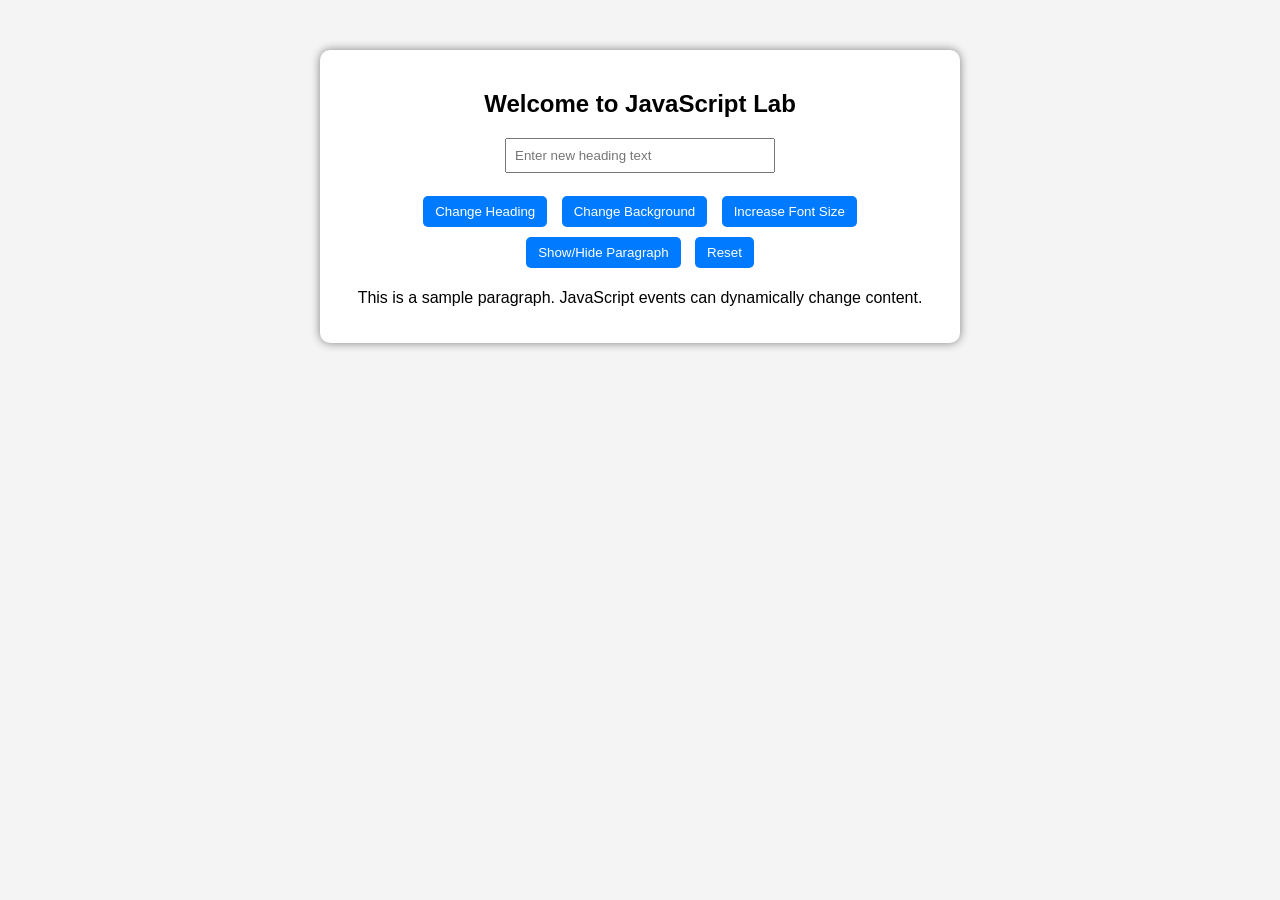
<file: experiment6/index.html>
<!DOCTYPE html>
<html lang="en">
<head>
    <meta charset="UTF-8">
    <meta name="viewport" content="width=device-width, initial-scale=1.0">
    <title>DOM events</title>
    <link rel="stylesheet" href="style.css">
</head>
<body>
  
 <div class="container">
    <h2 id="mainHeading">Welcome to JavaScript Lab</h2>

    <input type="text" id="userInput" placeholder="Enter new heading text">

    <br><br>

    <button id="changeTextBtn">Change Heading</button>
    <button id="bgColorBtn">Change Background</button>
    <button id="fontSizeBtn">Increase Font Size</button>
    <button id="toggleBtn">Show/Hide Paragraph</button>
    <button id="resetBtn">Reset</button>

    <p id="paragraph">
        This is a sample paragraph. JavaScript events can dynamically change content.
    </p>
</div>

    <script src="app.js"></script>
</body>
</html>
</file>
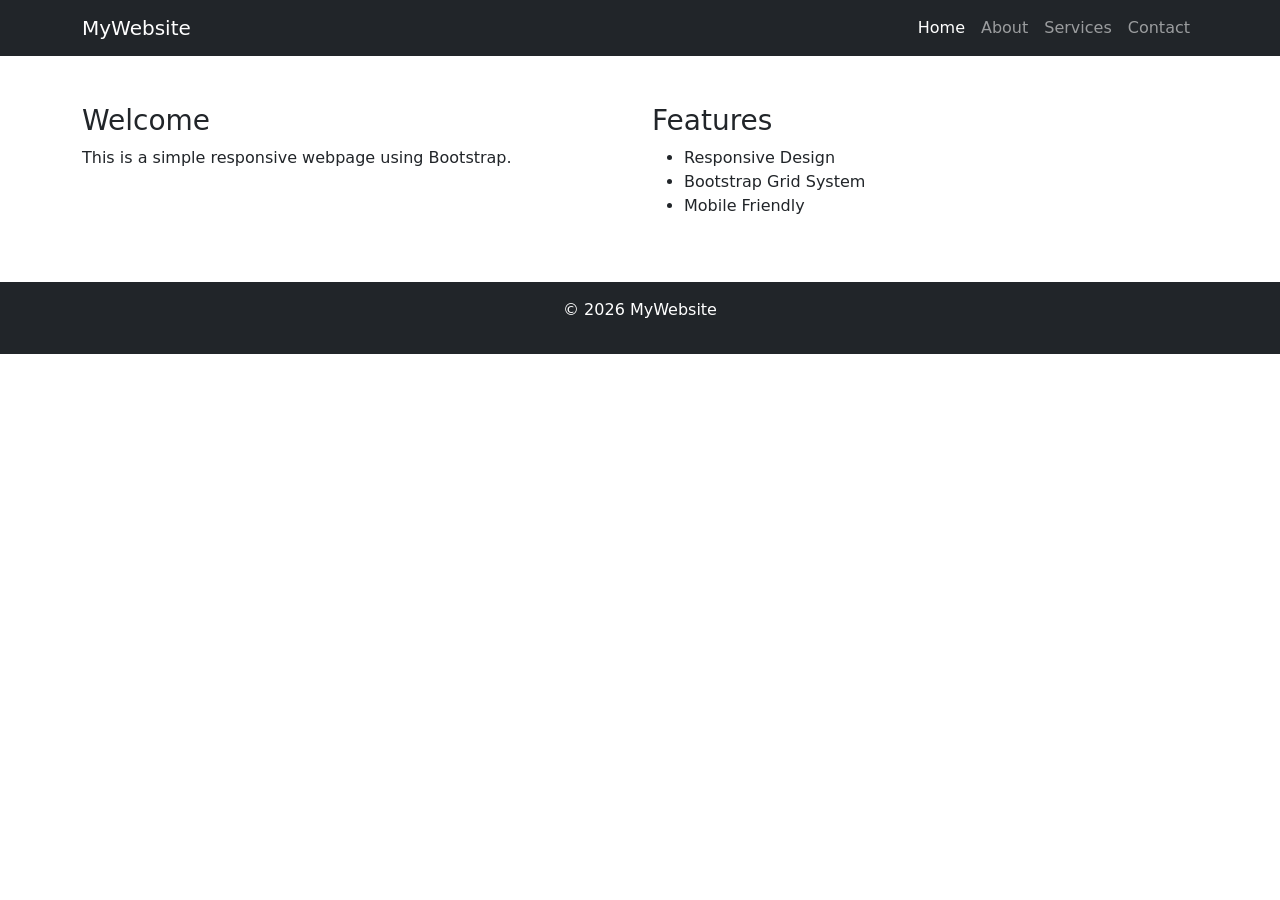
<file: practicalexam.html>
<!DOCTYPE html>
<html lang="en">
<head>
    <meta charset="UTF-8">
    <meta name="viewport" content="width=device-width, initial-scale=1">
    <title>Bootstrap Webpage</title>

    <link href="https://cdn.jsdelivr.net/npm/bootstrap@5.3.0/dist/css/bootstrap.min.css" rel="stylesheet">
</head>

<body>

<nav class="navbar navbar-expand-lg navbar-dark bg-dark">
    <div class="container">
        <a class="navbar-brand" href="#">MyWebsite</a>

        <button class="navbar-toggler" type="button" data-bs-toggle="collapse" data-bs-target="#menu">
            <span class="navbar-toggler-icon"></span>
        </button>

        <div class="collapse navbar-collapse" id="menu">
            <ul class="navbar-nav ms-auto">
                <li class="nav-item"><a class="nav-link active" href="#">Home</a></li>
                <li class="nav-item"><a class="nav-link" href="#">About</a></li>
                <li class="nav-item"><a class="nav-link" href="#">Services</a></li>
                <li class="nav-item"><a class="nav-link" href="#">Contact</a></li>
            </ul>
        </div>
    </div>
</nav>

<div class="container my-5">
    <div class="row">
        <div class="col-12 col-md-6">
            <h3>Welcome</h3>
            <p>This is a simple responsive webpage using Bootstrap.</p>
        </div>

        <div class="col-12 col-md-6">
            <h3>Features</h3>
            <ul>
                <li>Responsive Design</li>
                <li>Bootstrap Grid System</li>
                <li>Mobile Friendly</li>
            </ul>
        </div>
    </div>
</div>

<footer class="bg-dark text-white text-center p-3">
    <p>© 2026 MyWebsite</p>
</footer>

<script src="https://cdn.jsdelivr.net/npm/bootstrap@5.3.0/dist/js/bootstrap.bundle.min.js"></script>

</body>
</html>
</file>
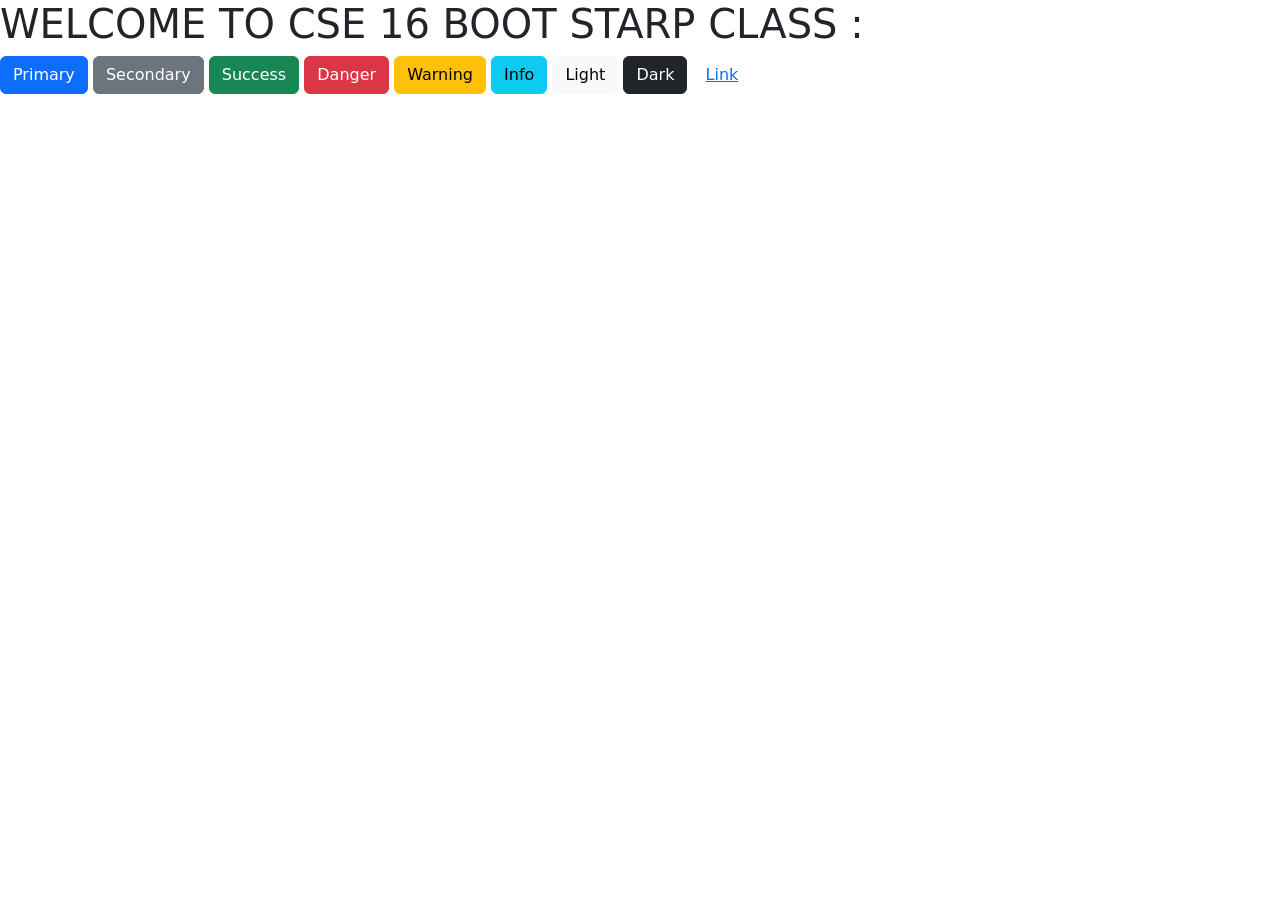
<file: bootstrap/bootstrap.html>
<!DOCTYPE html>
<html lang="en">
<head>
    <meta charset="UTF-8">
    <meta name="viewport" content="width=device-width, initial-scale=1.0">
    <title>Document</title>
    <link href="https://cdn.jsdelivr.net/npm/bootstrap@5.3.8/dist/css/bootstrap.min.css" rel="stylesheet" integrity="sha384-sRIl4kxILFvY47J16cr9ZwB07vP4J8+LH7qKQnuqkuIAvNWLzeN8tE5YBujZqJLB" crossorigin="anonymous">
</head>
<body>
    <h1> WELCOME TO CSE 16 BOOT STARP CLASS :</h1>
    <button type="button" class="btn btn-primary">Primary</button>
    <button type="button" class="btn btn-secondary">Secondary</button>
<button type="button" class="btn btn-success">Success</button>
<button type="button" class="btn btn-danger">Danger</button>
<button type="button" class="btn btn-warning">Warning</button>
<button type="button" class="btn btn-info">Info</button>
<button type="button" class="btn btn-light">Light</button>
<button type="button" class="btn btn-dark">Dark</button>

<button type="button" class="btn btn-link">Link</button>
</body>
</html>
</file>
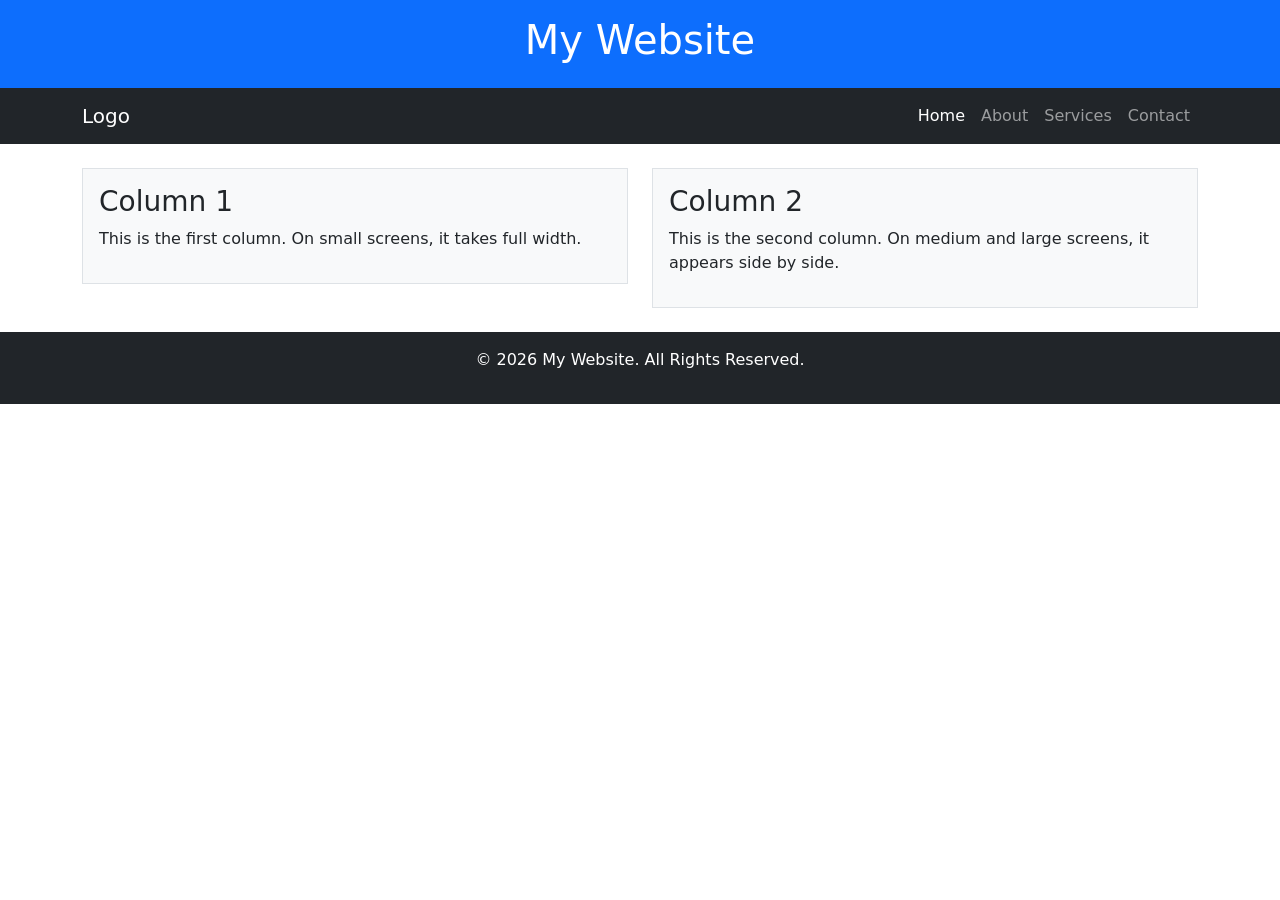
<file: experiment1/exp1.html>
<!DOCTYPE html>
<html lang="en">
<head>
    <meta charset="UTF-8">
    <meta name="viewport" content="width=device-width, initial-scale=1">
    <title>Responsive Web Page</title>

    <link href="https://cdn.jsdelivr.net/npm/bootstrap@5.3.0/dist/css/bootstrap.min.css" rel="stylesheet">
</head>

<body>

<header class="bg-primary text-white text-center p-3">
    <h1>My Website</h1>
</header>

<nav class="navbar navbar-expand-lg navbar-dark bg-dark">
    <div class="container">
        <a class="navbar-brand" href="#">Logo</a>
        <button class="navbar-toggler" type="button" data-bs-toggle="collapse" data-bs-target="#navbarNav">
            <span class="navbar-toggler-icon"></span>
        </button>

        <div class="collapse navbar-collapse" id="navbarNav">
            <ul class="navbar-nav ms-auto">
                <li class="nav-item"><a class="nav-link active" href="#">Home</a></li>
                <li class="nav-item"><a class="nav-link" href="#">About</a></li>
                <li class="nav-item"><a class="nav-link" href="#">Services</a></li>
                <li class="nav-item"><a class="nav-link" href="#">Contact</a></li>
            </ul>
        </div>
    </div>
</nav>

<div class="container my-4">
    <div class="row">
        
        <div class="col-12 col-md-6">
            <div class="p-3 bg-light border">
                <h3>Column 1</h3>
                <p>This is the first column. On small screens, it takes full width.</p>
            </div>
        </div>

        <div class="col-12 col-md-6">
            <div class="p-3 bg-light border">
                <h3>Column 2</h3>
                <p>This is the second column. On medium and large screens, it appears side by side.</p>
            </div>
        </div>

    </div>
</div>

<footer class="bg-dark text-white text-center p-3">
    <p>© 2026 My Website. All Rights Reserved.</p>
</footer>

<script src="https://cdn.jsdelivr.net/npm/bootstrap@5.3.0/dist/js/bootstrap.bundle.min.js"></script>

</body>
</html>
</file>
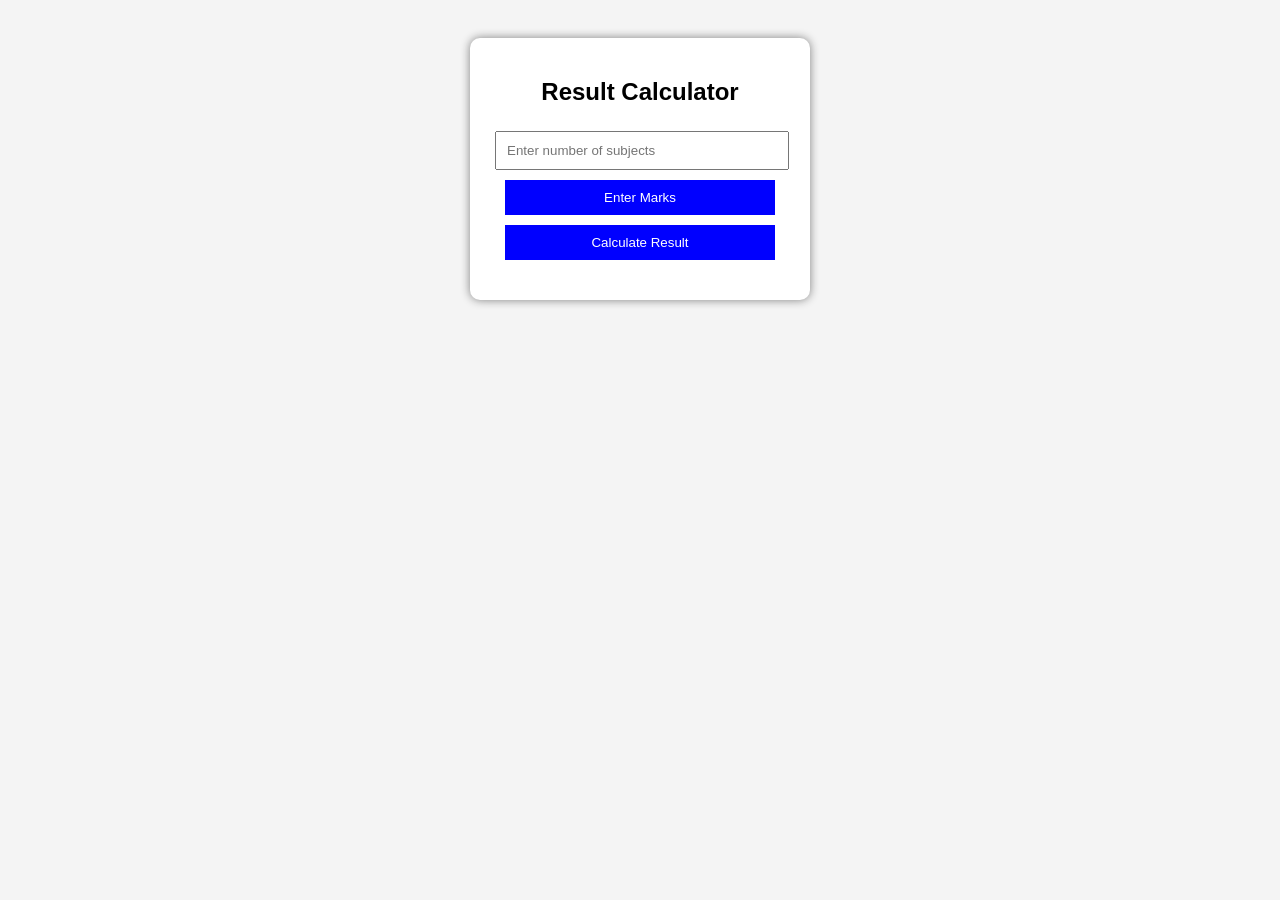
<file: experiment4/exp4.html>
<!DOCTYPE html>
<html lang="en">
<head>
    <meta charset="UTF-8">
    <meta name="viewport" content="width=device-width, initial-scale=1">
    <title>Student Result Calculator</title>

    <style>
        body {
            font-family: Arial;
            background: #f4f4f4;
            text-align: center;
            padding: 30px;
        }
        .container {
            background: white;
            padding: 20px;
            width: 300px;
            margin: auto;
            border-radius: 10px;
            box-shadow: 0 0 10px gray;
        }
        input, button {
            padding: 10px;
            margin: 5px;
            width: 90%;
        }
        button {
            background: blue;
            color: white;
            border: none;
            cursor: pointer;
        }
        #result {
            margin-top: 15px;
            font-weight: bold;
        }
    </style>
</head>

<body>

<div class="container">
    <h2>Result Calculator</h2>

    <input type="number" id="subjects" placeholder="Enter number of subjects">

    <button onclick="getMarks()">Enter Marks</button>

    <div id="marksInputs"></div>

    <button onclick="calculate()">Calculate Result</button>

    <div id="result"></div>
</div>

<script>
    let totalSubjects = 0;

    function getMarks() {
        totalSubjects = document.getElementById("subjects").value;
        let marksDiv = document.getElementById("marksInputs");
        marksDiv.innerHTML = "";

        for (let i = 1; i <= totalSubjects; i++) {
            marksDiv.innerHTML += 
                `<input type="number" id="mark${i}" placeholder="Enter marks for subject ${i}">`;
        }
    }

    function calculate() {
        let total = 0;

        for (let i = 1; i <= totalSubjects; i++) {
            let mark = parseFloat(document.getElementById("mark" + i).value);
            total += mark;
        }

        let average = total / totalSubjects;
        let grade = "";
        let result = "";

        if (average >= 90) grade = "A+";
        else if (average >= 75) grade = "A";
        else if (average >= 60) grade = "B";
        else if (average >= 50) grade = "C";
        else grade = "F";

        if (average >= 50) result = "Pass";
        else result = "Fail";

        document.getElementById("result").innerHTML =
            "Total Marks: " + total + "<br>" +
            "Average Marks: " + average.toFixed(2) + "<br>" +
            "Grade: " + grade + "<br>" +
            "Result: " + result;
    }
</script>

</body>
</html>
</file>
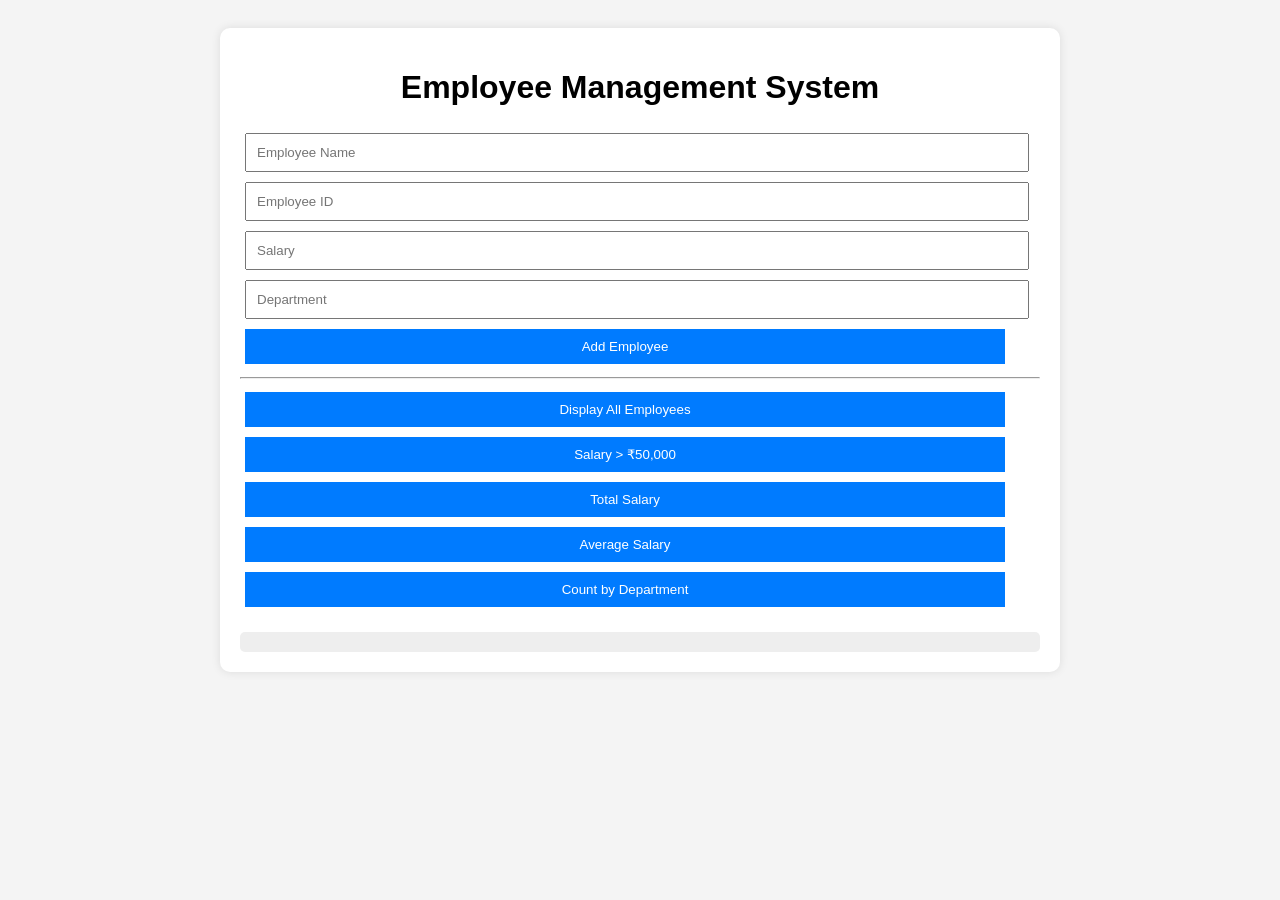
<file: experiment5/exp5.html>
<!DOCTYPE html>
<html lang="en">
<head>
  <meta charset="UTF-8">
  <title>Employee Manager</title>
  <style>
    body {
      font-family: Arial;
      background: #f4f4f4;
      padding: 20px;
    }
    h1 {
      text-align: center;
    }
    .container {
      max-width: 800px;
      margin: auto;
      background: white;
      padding: 20px;
      border-radius: 10px;
      box-shadow: 0 0 10px rgba(0,0,0,0.1);
    }
    input, button {
      padding: 10px;
      margin: 5px;
      width: 95%;
    }
    button {
      cursor: pointer;
      background: #007bff;
      color: white;
      border: none;
    }
    button:hover {
      background: #0056b3;
    }
    .output {
      margin-top: 20px;
      background: #eee;
      padding: 10px;
      border-radius: 5px;
    }
  </style>
</head>
<body>

<div class="container">
  <h1>Employee Management System</h1>

  <!-- Input Form -->
  <input type="text" id="name" placeholder="Employee Name">
  <input type="text" id="id" placeholder="Employee ID">
  <input type="number" id="salary" placeholder="Salary">
  <input type="text" id="department" placeholder="Department">

  <button onclick="addEmployee()">Add Employee</button>

  <hr>

  <!-- Buttons -->
  <button onclick="displayEmployees()">Display All Employees</button>
  <button onclick="filterSalary()">Salary > ₹50,000</button>
  <button onclick="totalSalary()">Total Salary</button>
  <button onclick="averageSalary()">Average Salary</button>
  <button onclick="countDepartment()">Count by Department</button>

  <!-- Output -->
  <div class="output" id="output"></div>
</div>

<script>
  let employees = [];

  function addEmployee() {
    let name = document.getElementById("name").value;
    let id = document.getElementById("id").value;
    let salary = parseFloat(document.getElementById("salary").value);
    let department = document.getElementById("department").value;

    if (!name || !id || !salary || !department) {
      alert("Please fill all fields");
      return;
    }

    let emp = {
      name: name,
      id: id,
      salary: salary,
      department: department
    };

    employees.push(emp);
    alert("Employee Added!");

    document.getElementById("name").value = "";
    document.getElementById("id").value = "";
    document.getElementById("salary").value = "";
    document.getElementById("department").value = "";
  }

  function displayEmployees() {
    let output = document.getElementById("output");
    output.innerHTML = "<h3>All Employees:</h3>";

    employees.forEach(emp => {
      output.innerHTML += `
        <p>
          Name: ${emp.name} | ID: ${emp.id} | Salary: ₹${emp.salary} | Dept: ${emp.department}
        </p>
      `;
    });
  }

  function filterSalary() {
    let output = document.getElementById("output");
    let filtered = employees.filter(emp => emp.salary > 50000);

    output.innerHTML = "<h3>Salary > ₹50,000:</h3>";

    filtered.forEach(emp => {
      output.innerHTML += `<p>${emp.name} - ₹${emp.salary}</p>`;
    });
  }

  function totalSalary() {
    let total = employees.reduce((sum, emp) => sum + emp.salary, 0);
    document.getElementById("output").innerHTML = 
      `<h3>Total Salary: ₹${total}</h3>`;
  }

  function averageSalary() {
    if (employees.length === 0) return;

    let total = employees.reduce((sum, emp) => sum + emp.salary, 0);
    let avg = total / employees.length;

    document.getElementById("output").innerHTML = 
      `<h3>Average Salary: ₹${avg.toFixed(2)}</h3>`;
  }

  function countDepartment() {
    let dept = prompt("Enter department to count:");
    let count = employees.filter(emp => emp.department === dept).length;

    document.getElementById("output").innerHTML = 
      `<h3>${dept} Department Count: ${count}</h3>`;
  }
</script>

</body>
</html>
</file>
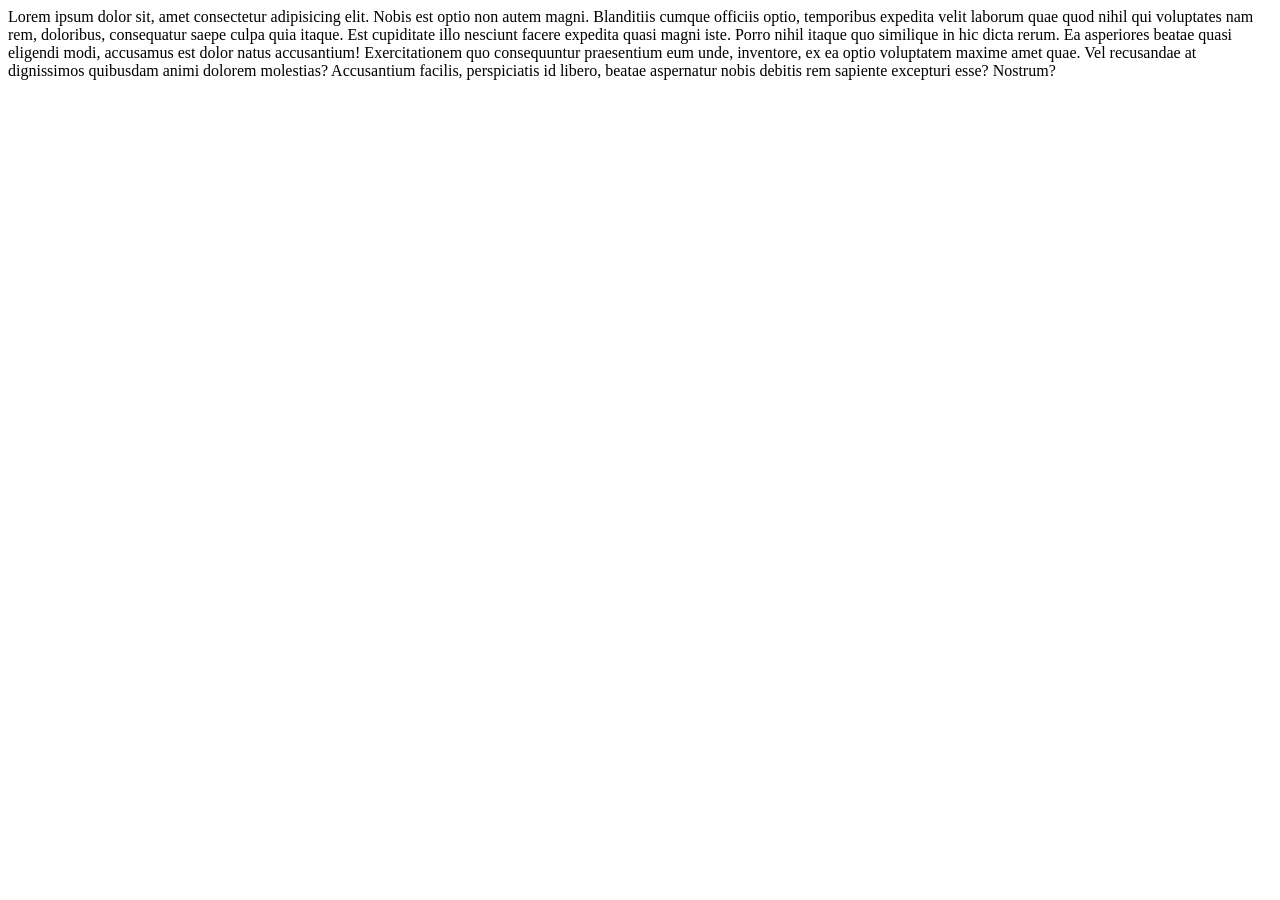
<file: how to run code/container.html>
<!DOCTYPE html>
<html lang="en">
<head>
    <meta charset="UTF-8">
    <meta name="viewport" content="width=device-width, initial-scale=1.0">
    <title>container</title>
</head>
<body>
    <class div="container-fd"></class>
    Lorem ipsum dolor sit, amet consectetur adipisicing elit. Nobis est optio non autem magni. Blanditiis cumque officiis optio, temporibus expedita velit laborum quae quod nihil qui voluptates nam rem, doloribus, consequatur saepe culpa quia itaque. Est cupiditate illo nesciunt facere expedita quasi magni iste. Porro nihil itaque quo similique in hic dicta rerum. Ea asperiores beatae quasi eligendi modi, accusamus est dolor natus accusantium! Exercitationem quo consequuntur praesentium eum unde, inventore, ex ea optio voluptatem maxime amet quae. Vel recusandae at dignissimos quibusdam animi dolorem molestias? Accusantium facilis, perspiciatis id libero, beatae aspernatur nobis debitis rem sapiente excepturi esse? Nostrum?
    
</body>
</html>
</file>
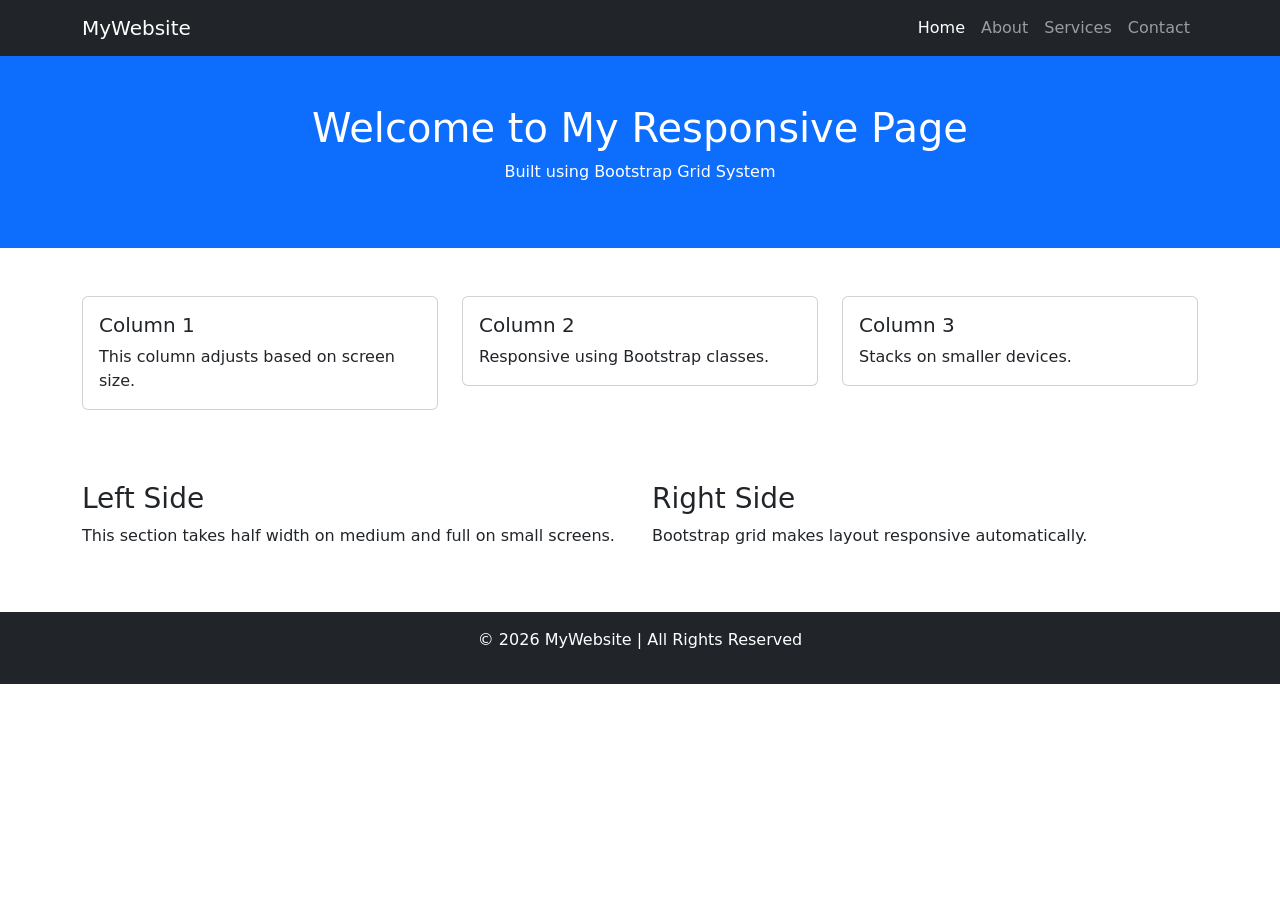
<file: how to run code/E1Bs.html>
<!DOCTYPE html>
<html lang="en">
<head>
    <meta charset="UTF-8">
    <meta name="viewport" content="width=device-width, initial-scale=1.0">
    <title>Bootstrap Responsive Page</title>

    <!-- Bootstrap CSS -->
    <link href="https://cdn.jsdelivr.net/npm/bootstrap@5.3.2/dist/css/bootstrap.min.css" rel="stylesheet">
</head>
<body>

<nav class="navbar navbar-expand-lg navbar-dark bg-dark">
  <div class="container">
    <a class="navbar-brand" href="#">MyWebsite</a>
    <button class="navbar-toggler" type="button" data-bs-toggle="collapse" data-bs-target="#navMenu">
      <span class="navbar-toggler-icon"></span>
    </button>

    <div class="collapse navbar-collapse" id="navMenu">
      <ul class="navbar-nav ms-auto">
        <li class="nav-item"><a class="nav-link active" href="#">Home</a></li>
        <li class="nav-item"><a class="nav-link" href="#">About</a></li>
        <li class="nav-item"><a class="nav-link" href="#">Services</a></li>
        <li class="nav-item"><a class="nav-link" href="#">Contact</a></li>
      </ul>
    </div>
  </div>
</nav>

<div class="container-fluid bg-primary text-white text-center p-5">
    <h1>Welcome to My Responsive Page</h1>
    <p>Built using Bootstrap Grid System</p>
</div>

<div class="container my-5">
    <div class="row">
        
        <div class="col-lg-4 col-md-6 col-sm-12 mb-4">
            <div class="card">
                <div class="card-body">
                    <h5 class="card-title">Column 1</h5>
                    <p class="card-text">This column adjusts based on screen size.</p>
                </div>
            </div>
        </div>

        <div class="col-lg-4 col-md-6 col-sm-12 mb-4">
            <div class="card">
                <div class="card-body">
                    <h5 class="card-title">Column 2</h5>
                    <p class="card-text">Responsive using Bootstrap classes.</p>
                </div>
            </div>
        </div>

        <div class="col-lg-4 col-md-12 col-sm-12 mb-4">
            <div class="card">
                <div class="card-body">
                    <h5 class="card-title">Column 3</h5>
                    <p class="card-text">Stacks on smaller devices.</p>
                </div>
            </div>
        </div>

    </div>
</div>
<div class="container my-5">
    <div class="row">
        
        <div class="col-md-6 col-sm-12">
            <h3>Left Side</h3>
            <p>This section takes half width on medium and full on small screens.</p>
        </div>

        <div class="col-md-6 col-sm-12">
            <h3>Right Side</h3>
            <p>Bootstrap grid makes layout responsive automatically.</p>
        </div>

    </div>
</div>

<footer class="bg-dark text-white text-center p-3">
    <p>© 2026 MyWebsite | All Rights Reserved</p>
</footer>

<script src="https://cdn.jsdelivr.net/npm/bootstrap@5.3.2/dist/js/bootstrap.bundle.min.js"></script>

</body>
</html>
</file>
<file: experiment6/style.css>
body {
    font-family: Arial;
    background-color: #f4f4f4;
    text-align: center;
}

.container {
    width: 600px;
    margin: 50px auto;
    padding: 20px;
    background: white;
    border-radius: 10px;
    box-shadow: 0 0 10px gray;
}

button {
    padding: 8px 12px;
    margin: 5px;
    background-color: #007bff;
    color: white;
    border: none;
    border-radius: 5px;
    cursor: pointer;
}

button:hover {
    background-color: #0056b3;
}

input {
    padding: 8px;
       width: 250px;
}
</file>
